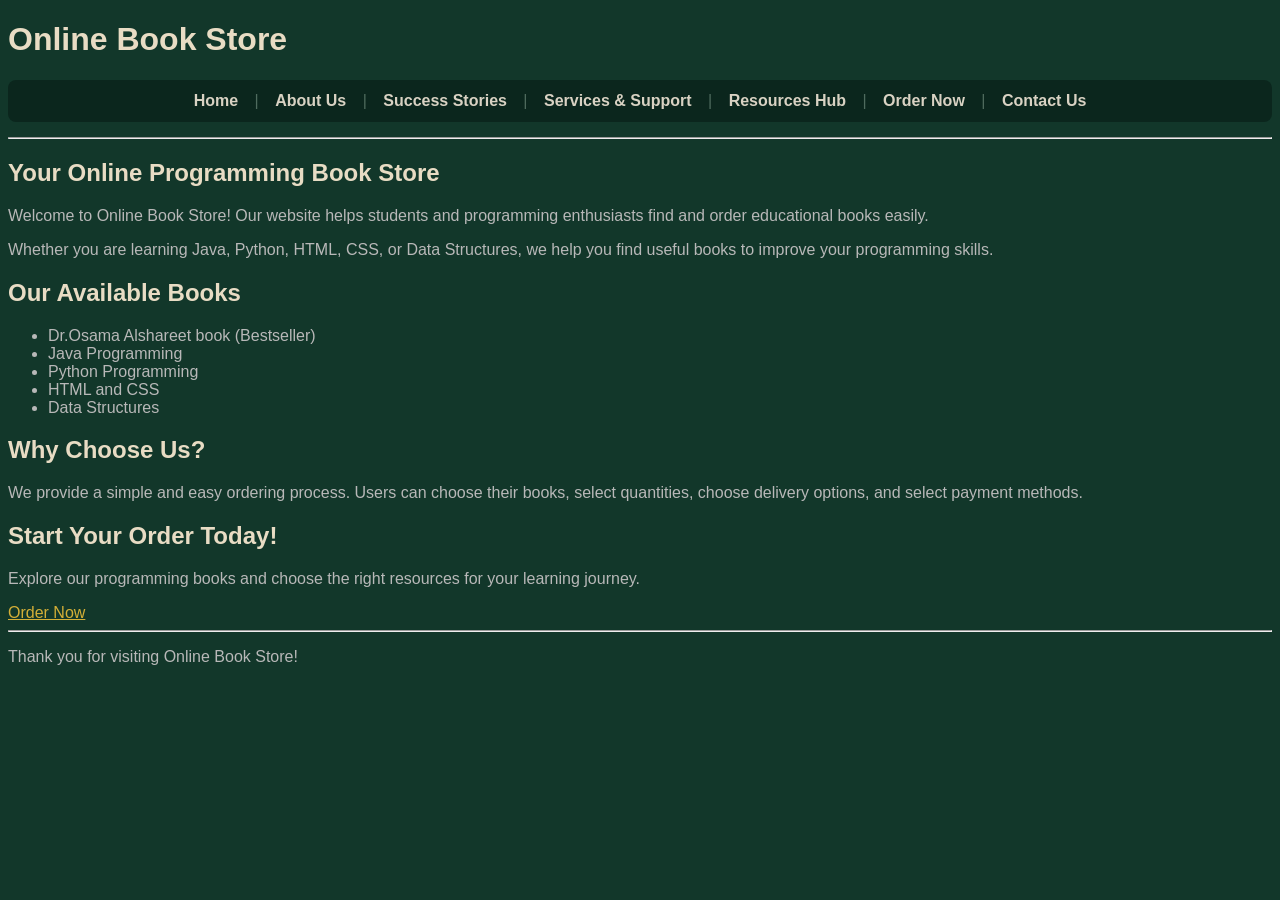
<file: index.html>
<!DOCTYPE html>
<html lang="en">
<head>
    <meta charset="UTF-8">
    <meta name="viewport" content="width=device-width, initial-scale=1.0">
    <title>Online Book Store</title>
    <link rel="stylesheet" href="style.css">
</head>

<body>

    <h1>Online Book Store</h1>

    <nav>
        <a class="bookmark" href="index.html">Home</a> |
        <a class="bookmark" href="about.html">About Us</a> |
        <a class="bookmark" href="success.html">Success Stories</a> |
        <a class="bookmark" href="services.html">Services & Support</a> |
        <a class="bookmark" href="resources.html">Resources Hub</a> |
        <a class="bookmark" href="order.html">Order Now</a> |
        <a class="bookmark" href="contact.html">Contact Us</a>
    </nav>

    <hr>

    <h2>Your Online Programming Book Store</h2>

    <p>
        Welcome to Online Book Store!
        Our website helps students and programming enthusiasts
        find and order educational books easily.
    </p>

    <p>
        Whether you are learning Java, Python, HTML, CSS,
        or Data Structures, we help you find useful books
        to improve your programming skills.
    </p>

    <h2>Our Available Books</h2>

    <ul>
        <li>Dr.Osama Alshareet book (Bestseller)</li>
        <li>Java Programming</li>
        <li>Python Programming</li>
        <li>HTML and CSS</li>
        <li>Data Structures</li>
    </ul>

    <h2>Why Choose Us?</h2>

    <p>
        We provide a simple and easy ordering process.
        Users can choose their books, select quantities,
        choose delivery options, and select payment methods.
    </p>

    <h2>Start Your Order Today!</h2>

    <p>
        Explore our programming books and choose the
        right resources for your learning journey.
    </p>

    <a href="order.html">Order Now</a>

    <hr>

    <p>
        Thank you for visiting Online Book Store!
    </p>

</body>

</html>
</file>
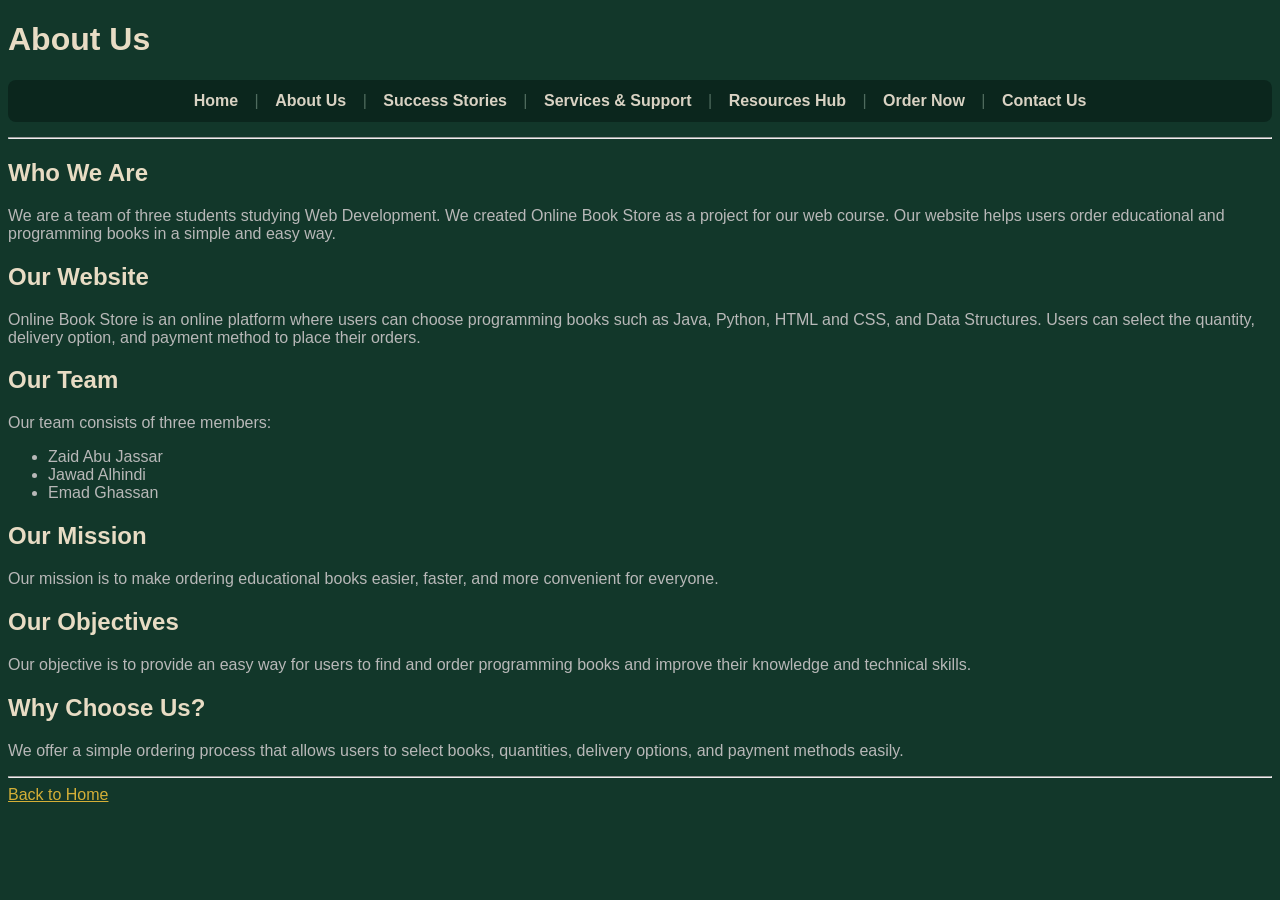
<file: about.html>
<!DOCTYPE html>
<html lang="en">
<head>
    <meta charset="UTF-8">
    <meta name="viewport" content="width=device-width, initial-scale=1.0">
    <title>About Us</title>
    <link rel="stylesheet" href="style.css">
</head>

<body>

    <h1>About Us</h1>


    <nav>
        <a class="bookmark" href="index.html">Home</a> |
        <a class="bookmark" href="about.html">About Us</a> |
        <a class="bookmark" href="success.html">Success Stories</a> |
        <a class="bookmark" href="services.html">Services & Support</a> |
        <a class="bookmark" href="resources.html">Resources Hub</a> |
        <a class="bookmark" href="order.html">Order Now</a> |
        <a class="bookmark" href="contact.html">Contact Us</a>
    </nav>



    <hr>

    <h2>Who We Are</h2>

    <p>
        We are a team of three students studying Web Development.
        We created Online Book Store as a project for our web course.
        Our website helps users order educational and programming books
        in a simple and easy way.
    </p>

    <h2>Our Website</h2>

    <p>
        Online Book Store is an online platform where users can
        choose programming books such as Java, Python, HTML and CSS,
        and Data Structures. Users can select the quantity, delivery
        option, and payment method to place their orders.
    </p>

    <h2>Our Team</h2>

    <p>
        Our team consists of three members:
    </p>

    <ul>
        <li>Zaid Abu Jassar</li>
        <li>Jawad Alhindi</li>
        <li>Emad Ghassan</li>
    </ul>

    <h2>Our Mission</h2>

    <p>
        Our mission is to make ordering educational books
        easier, faster, and more convenient for everyone.
    </p>

    <h2>Our Objectives</h2>

    <p>
        Our objective is to provide an easy way for users
        to find and order programming books and improve
        their knowledge and technical skills.
    </p>

    <h2>Why Choose Us?</h2>

    <p>
        We offer a simple ordering process that allows users
        to select books, quantities, delivery options,
        and payment methods easily.
    </p>

    <hr>

    <a href="index.html">Back to Home</a>

</body>

</html>
</file>
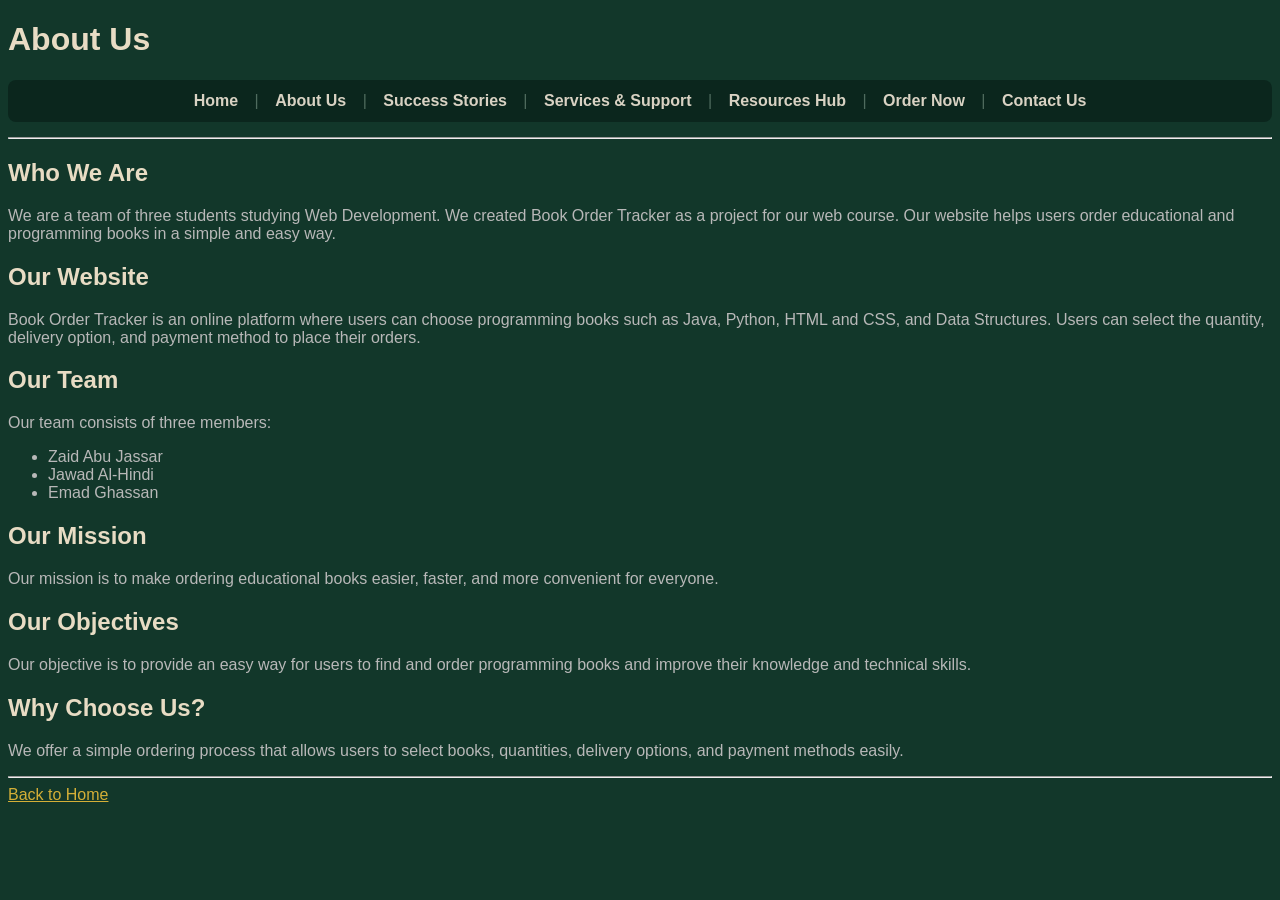
<file: AboutUs.html>
<!DOCTYPE html>
<html lang="en">
<head>
    <meta charset="UTF-8">
    <meta name="viewport" content="width=device-width, initial-scale=1.0">
    <title>About Us</title>
    <link rel="stylesheet" href="style.css">
</head>

<body>

    <h1>About Us</h1>


    <nav>
        <a class="bookmark" href="index.html">Home</a> |
        <a class="bookmark" href="AboutUs.html">About Us</a> |
        <a class="bookmark" href="success.html">Success Stories</a> |
        <a class="bookmark" href="services.html">Services & Support</a> |
        <a class="bookmark" href="resources.html">Resources Hub</a> |
        <a class="bookmark" href="order.html">Order Now</a> |
        <a class="bookmark" href="contact.html">Contact Us</a>
    </nav>



    <hr>

    <h2>Who We Are</h2>

    <p>
        We are a team of three students studying Web Development.
        We created Book Order Tracker as a project for our web course.
        Our website helps users order educational and programming books
        in a simple and easy way.
    </p>

    <h2>Our Website</h2>

    <p>
        Book Order Tracker is an online platform where users can
        choose programming books such as Java, Python, HTML and CSS,
        and Data Structures. Users can select the quantity, delivery
        option, and payment method to place their orders.
    </p>

    <h2>Our Team</h2>

    <p>
        Our team consists of three members:
    </p>

    <ul>
        <li>Zaid Abu Jassar</li>
        <li>Jawad Al-Hindi</li>
        <li>Emad Ghassan</li>
    </ul>

    <h2>Our Mission</h2>

    <p>
        Our mission is to make ordering educational books
        easier, faster, and more convenient for everyone.
    </p>

    <h2>Our Objectives</h2>

    <p>
        Our objective is to provide an easy way for users
        to find and order programming books and improve
        their knowledge and technical skills.
    </p>

    <h2>Why Choose Us?</h2>

    <p>
        We offer a simple ordering process that allows users
        to select books, quantities, delivery options,
        and payment methods easily.
    </p>

    <hr>

    <a href="index.html">Back to Home</a>

</body>

</html>
</file>
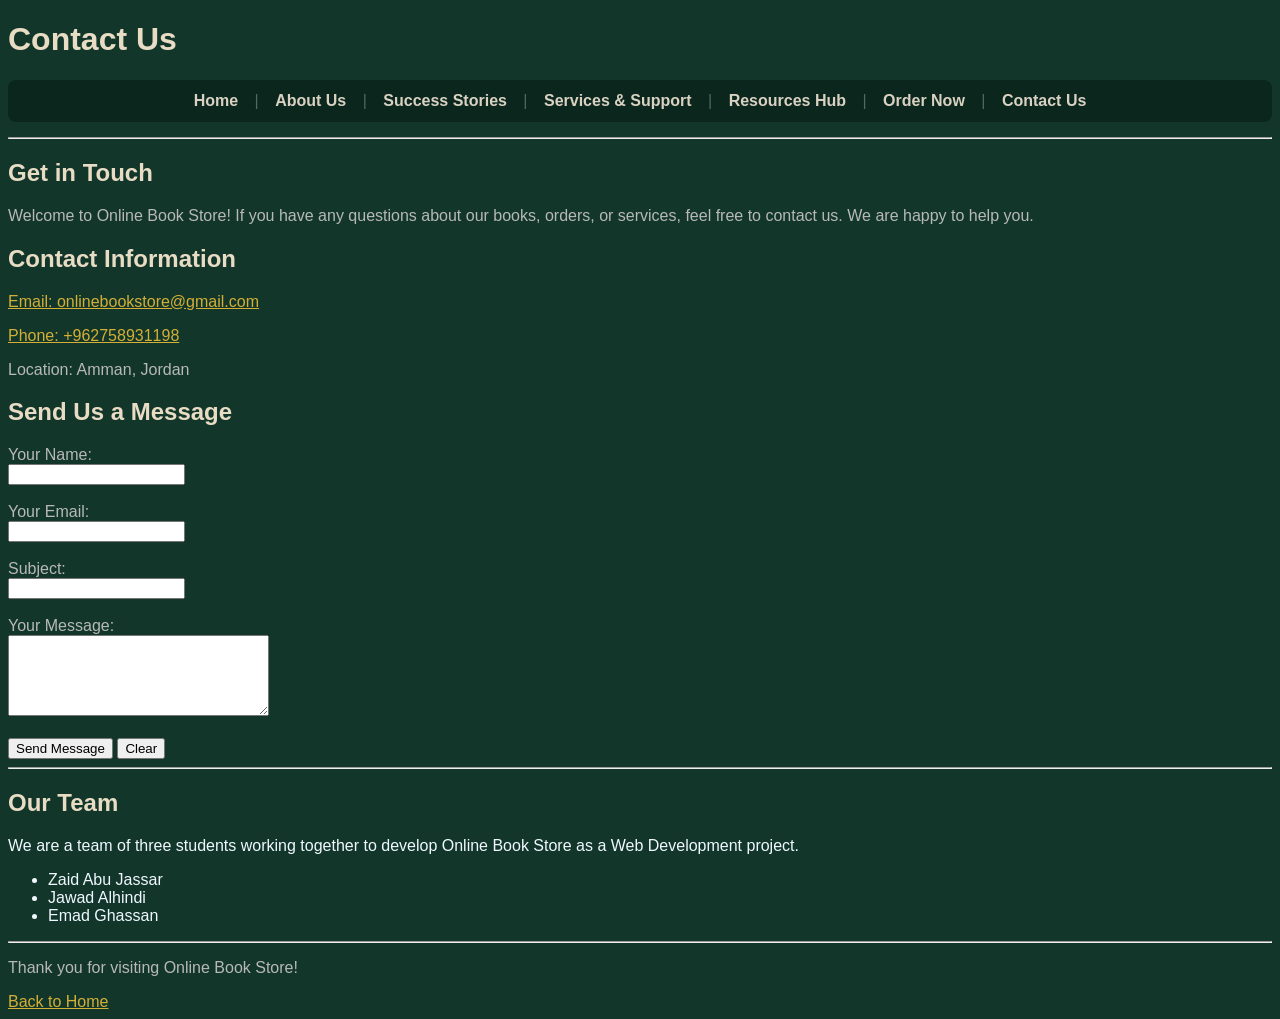
<file: contact.html>
<!DOCTYPE html>
<html lang="en">
<head>

<meta charset="UTF-8">
<meta name="viewport" content="width=device-width, initial-scale=1.0">
<title>Contact Us - Online Book Store</title>
<link rel="stylesheet" href="style.css">
<style>
    .bookmark:hover {
        color: #0B261D;
        background-color: #D4AF37;
    }
</style>
</head>

<body style="background-color:#12372A; color:#D9D2C3; font-family:Arial, Helvetica, sans-serif;">
    <h1 style="color:#E8DCC4;">Contact Us</h1>

    <nav>
        <a class="bookmark" href="index.html">Home</a> |
        <a class="bookmark" href="about.html">About Us</a> |
        <a class="bookmark" href="success.html">Success Stories</a> |
        <a class="bookmark" href="services.html">Services & Support</a> |
        <a class="bookmark" href="resources.html">Resources Hub</a> |
        <a class="bookmark" href="order.html">Order Now</a> |
        <a class="bookmark" href="contact.html">Contact Us</a>
    </nav>



    <hr>

    <h2 style="color:#E8DCC4;">Get in Touch</h2>

    <p>
        Welcome to Online Book Store!
        If you have any questions about our books,
        orders, or services, feel free to contact us.
        We are happy to help you.
    </p>

    <h2>Contact Information</h2>

    <p><a href="mailto:onlinebookstore@gmail.com">Email: onlinebookstore@gmail.com</a></p>
    <p><a href="tel:+962758931198">Phone: +962758931198</a></p>
    <p>Location: Amman, Jordan</p>

    <h2>Send Us a Message</h2>

    <form>

        <label>Your Name:</label><br>
        <input type="text" name="name" required>
        <br><br>

        <label>Your Email:</label><br>
        <input type="email" name="email" required>
        <br><br>

        <label>Subject:</label><br>
        <input type="text" name="subject" required>
        <br><br>

        <label>Your Message:</label><br>
        <textarea name="message" rows="5" cols="30" required></textarea>
        <br><br>

        <input type="submit" value="Send Message">
        <input type="reset" value="Clear">

    </form>

    <hr>

    <h2>Our Team</h2>

    <p style="color: aliceblue;">
        We are a team of three students working together
        to develop Online Book Store as a Web Development project.
    </p>

    <ul>
        <li style="color: aliceblue;">Zaid Abu Jassar</li>
        <li style="color: aliceblue;">Jawad Alhindi</li>
        <li style="color: aliceblue;">Emad Ghassan</li>
    </ul>

    <hr>

    <p>
        Thank you for visiting Online Book Store!
    </p>

    <a href="index.html">Back to Home</a>

</body>

</html>
</file>
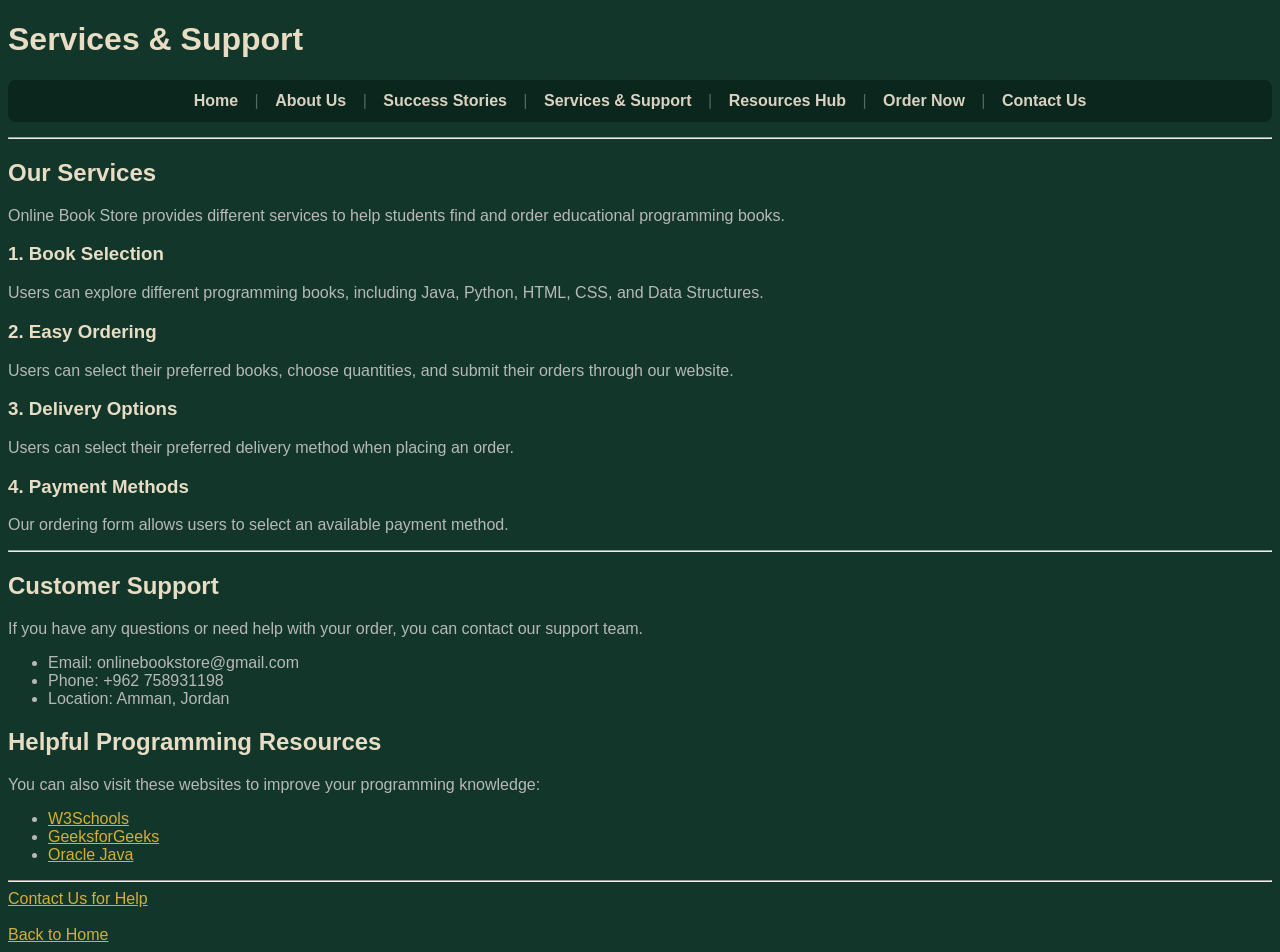
<file: services.html>
<!DOCTYPE html>
<html lang="en">
<head>
    <meta charset="UTF-8">
    <meta name="viewport" content="width=device-width, initial-scale=1.0">
    <title>Services & Support - Online Book Store</title>
    <link rel="stylesheet" href="style.css">
</head>

<body>

    <h1>Services & Support</h1>
    <nav>
        <a class="bookmark" href="index.html">Home</a> |
        <a class="bookmark" href="about.html">About Us</a> |
        <a class="bookmark" href="success.html">Success Stories</a> |
        <a class="bookmark" href="services.html">Services & Support</a> |
        <a class="bookmark" href="resources.html">Resources Hub</a> |
        <a class="bookmark" href="order.html">Order Now</a> |
        <a class="bookmark" href="contact.html">Contact Us</a>
    </nav>


    <hr>

    <h2>Our Services</h2>

    <p>
        Online Book Store provides different services to help
        students find and order educational programming books.
    </p>

    <h3>1. Book Selection</h3>

    <p>
        Users can explore different programming books,
        including Java, Python, HTML, CSS, and Data Structures.
    </p>

    <h3>2. Easy Ordering</h3>

    <p>
        Users can select their preferred books, choose quantities,
        and submit their orders through our website.
    </p>

    <h3>3. Delivery Options</h3>

    <p>
        Users can select their preferred delivery method
        when placing an order.
    </p>

    <h3>4. Payment Methods</h3>

    <p>
        Our ordering form allows users to select an available
        payment method.
    </p>

    <hr>

    <h2>Customer Support</h2>

    <p>
        If you have any questions or need help with your order,
        you can contact our support team.
    </p>

    <ul>
        <li>Email: onlinebookstore@gmail.com</li>
        <li>Phone: +962 758931198</li>
        <li>Location: Amman, Jordan</li>
    </ul>

    <h2>Helpful Programming Resources</h2>

    <p>
        You can also visit these websites to improve your
        programming knowledge:
    </p>

    <ul>
        <li>
            <a href="https://www.w3schools.com/" target="_blank">W3Schools</a>
        </li>

        <li>
            <a href="https://www.geeksforgeeks.org/" target="_blank">GeeksforGeeks</a>
        </li>

        <li>
            <a href="https://www.oracle.com/java/" target="_blank">Oracle Java</a>
        </li>
    </ul>

    <hr>

    <a href="contact.html">Contact Us for Help</a>
    <br><br>

    <a href="index.html">Back to Home</a>

</body>

</html>
</file>
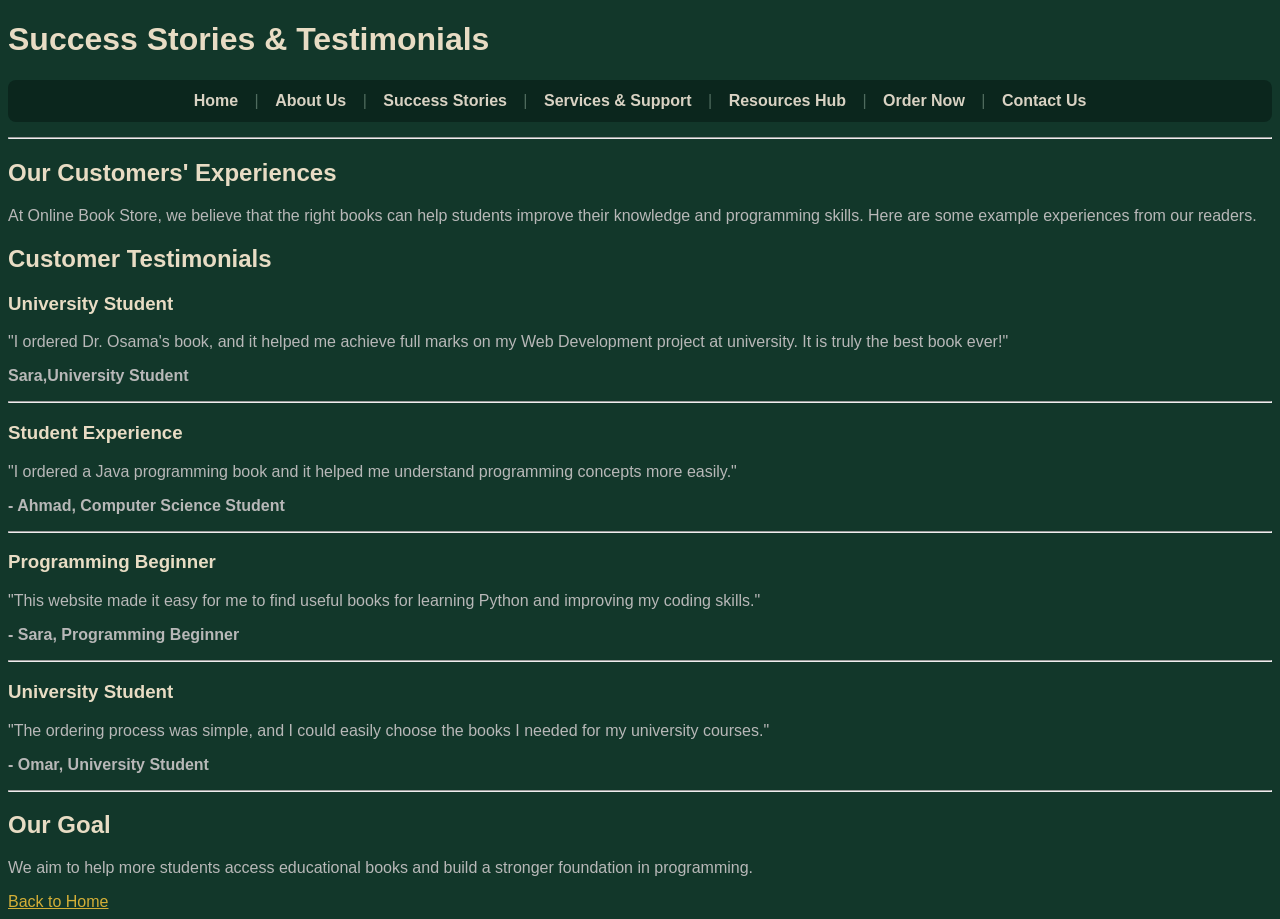
<file: success.html>
<!DOCTYPE html>
<html lang="en">
<head>
    <meta charset="UTF-8">
    <meta name="viewport" content="width=device-width, initial-scale=1.0">
    <title>Success Stories - Online Book Store</title>
    <link rel="stylesheet" href="style.css">
</head>

<body>

    <h1>Success Stories & Testimonials</h1>

    <nav>
        <a class="bookmark" href="index.html">Home</a> |
        <a class="bookmark" href="about.html">About Us</a> |
        <a class="bookmark" href="success.html">Success Stories</a> |
        <a class="bookmark" href="services.html">Services & Support</a> |
        <a class="bookmark" href="resources.html">Resources Hub</a> |
        <a class="bookmark" href="order.html">Order Now</a> |
        <a class="bookmark" href="contact.html">Contact Us</a>
    </nav>


    <hr>

    <h2>Our Customers' Experiences</h2>

    <p>
        At Online Book Store, we believe that the right books
        can help students improve their knowledge and programming skills.
        Here are some example experiences from our readers.
    </p>

    <h2>Customer Testimonials</h2>
    <h3>University Student</h3>
    <p>"I ordered Dr. Osama's book, and it helped me achieve full marks on my Web Development project at university. It
        is truly the best book ever!"</p>
    <p><b>Sara,University Student </b></p>
    <hr>

    <h3>Student Experience</h3>
    <p>
        "I ordered a Java programming book and it helped me
        understand programming concepts more easily."
    </p>
    <p><b>- Ahmad, Computer Science Student</b></p>

    <hr>

    <h3>Programming Beginner</h3>
    <p>
        "This website made it easy for me to find useful books
        for learning Python and improving my coding skills."
    </p>
    <p><b>- Sara, Programming Beginner</b></p>

    <hr>

    <h3>University Student</h3>
    <p>
        "The ordering process was simple, and I could easily
        choose the books I needed for my university courses."
    </p>
    <p><b>- Omar, University Student</b></p>

    <hr>

    <h2>Our Goal</h2>

    <p>
        We aim to help more students access educational books
        and build a stronger foundation in programming.
    </p>

    <a href="index.html">Back to Home</a>

</body>

</html>
</file>
<file: style.css>
body {
    background-color: #12372A;
    color: #D9D2C3;
    font-family: Arial, Helvetica, sans-serif;

}


h1,
h2,
h3 {
    color: #E8DCC4;
}


nav {
    background-color: #0B261D;
    color: #4F6B5E;
    text-align: center;
    border-radius: 8px;
    padding: 12px;
    margin: 15px 0;
}

.bookmark {
    color: #D9D2C3;
    text-decoration: none;
    font-weight: bold;
    padding: 6px 12px;
    border-radius: 5px;
}

.bookmark:hover {
    color: #0B261D;
    background-color: #D4AF37;
}

p,
li,
label,
figcaption {
    color: #B8B8B8;
}


a {
    color: #D4AF37;
}

input,
select,
textarea,
button {
    font-family: inherit;
}
</file>
